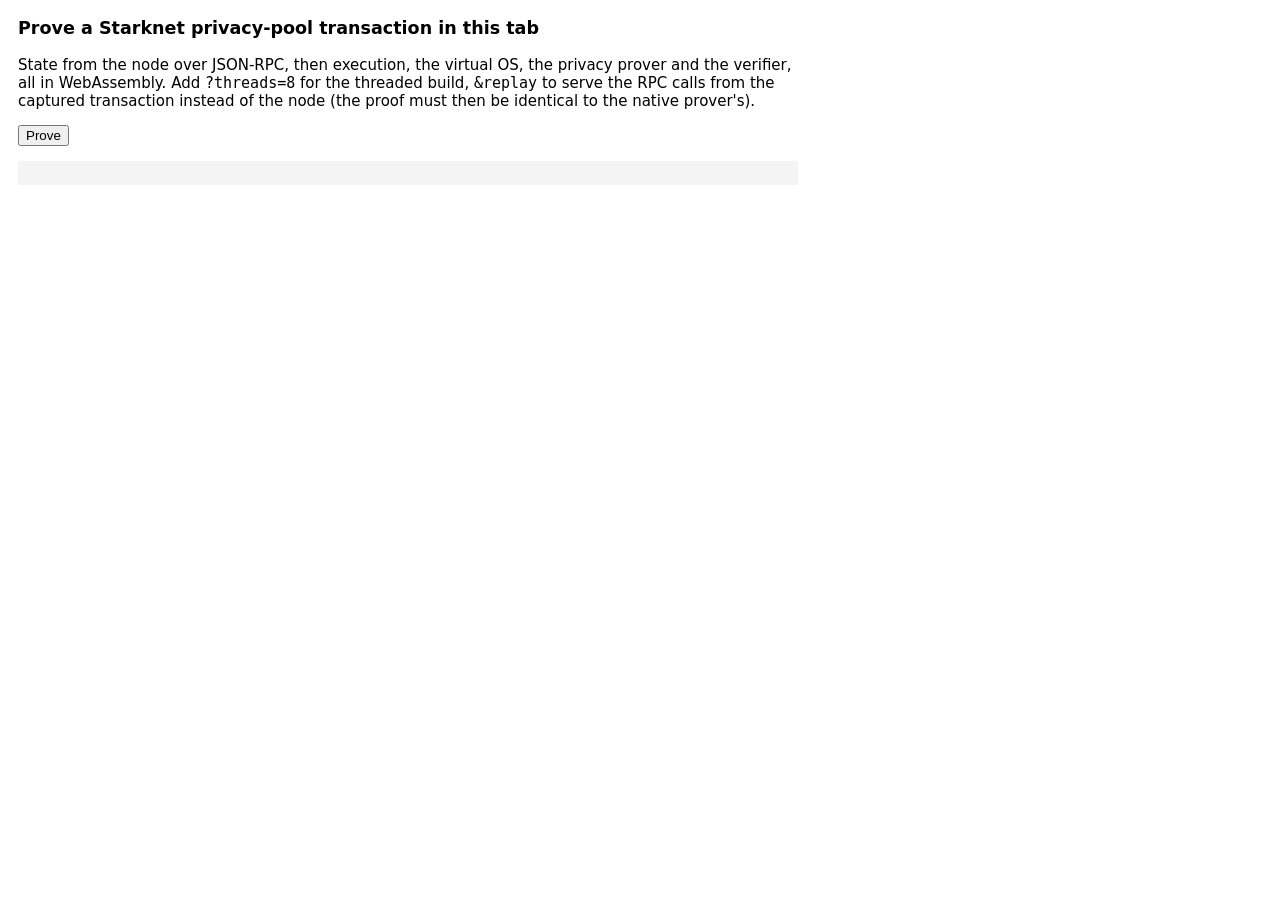
<file: web/tx/index.html>
<!doctype html>
<meta charset="utf-8">
<meta name="viewport" content="width=device-width, initial-scale=1">
<title>Starknet transaction proof in the browser</title>
<style>body{font:15px system-ui;margin:1.2em;max-width:52em} pre{white-space:pre-wrap;background:#f4f4f4;padding:.8em}</style>
<h3>Prove a Starknet privacy-pool transaction in this tab</h3>
<p>State from the node over JSON-RPC, then execution, the virtual OS, the privacy prover and the
verifier, all in WebAssembly. Add <code>?threads=8</code> for the threaded build, <code>&amp;replay</code> to
serve the RPC calls from the captured transaction instead of the node (the proof must then be
identical to the native prover's).</p>
<button id="go">Prove</button>
<pre id="out"></pre>
<script type="module">
const out = document.getElementById("out");
const show = (line) => { out.textContent += line + "\n"; };
const report = (body) => fetch("/result", { method: "POST", body: JSON.stringify(body) });
const start = () => {
  out.textContent = "";
  show(`starting (${navigator.userAgent})`);
  const worker = new Worker("./worker.mjs", { type: "module" });
  worker.onmessage = ({ data }) => {
    if (data.log) { show(data.log); report({ page: "tx-log", line: data.log }); }
    if (data.proof_result) report({ page: "tx-proof", result: JSON.parse(data.proof_result) });
    if (data.done) { show("DONE " + JSON.stringify(data.done)); report({ page: "tx", ...data.done, ua: navigator.userAgent }); }
    if (data.error) { show("ERROR " + data.error); report({ page: "tx", error: data.error, ua: navigator.userAgent }); }
  };
  worker.onerror = (event) => { show("worker error " + event.message); report({ page: "tx", error: event.message }); };
  const params = new URLSearchParams(location.search);
  const threads = Number(params.get("threads") || 0);
  worker.postMessage({ threads, trace: params.has("trace"), replay: params.has("replay") });
};
document.getElementById("go").onclick = start;
if (new URLSearchParams(location.search).has("auto")) start();
</script>
</file>
